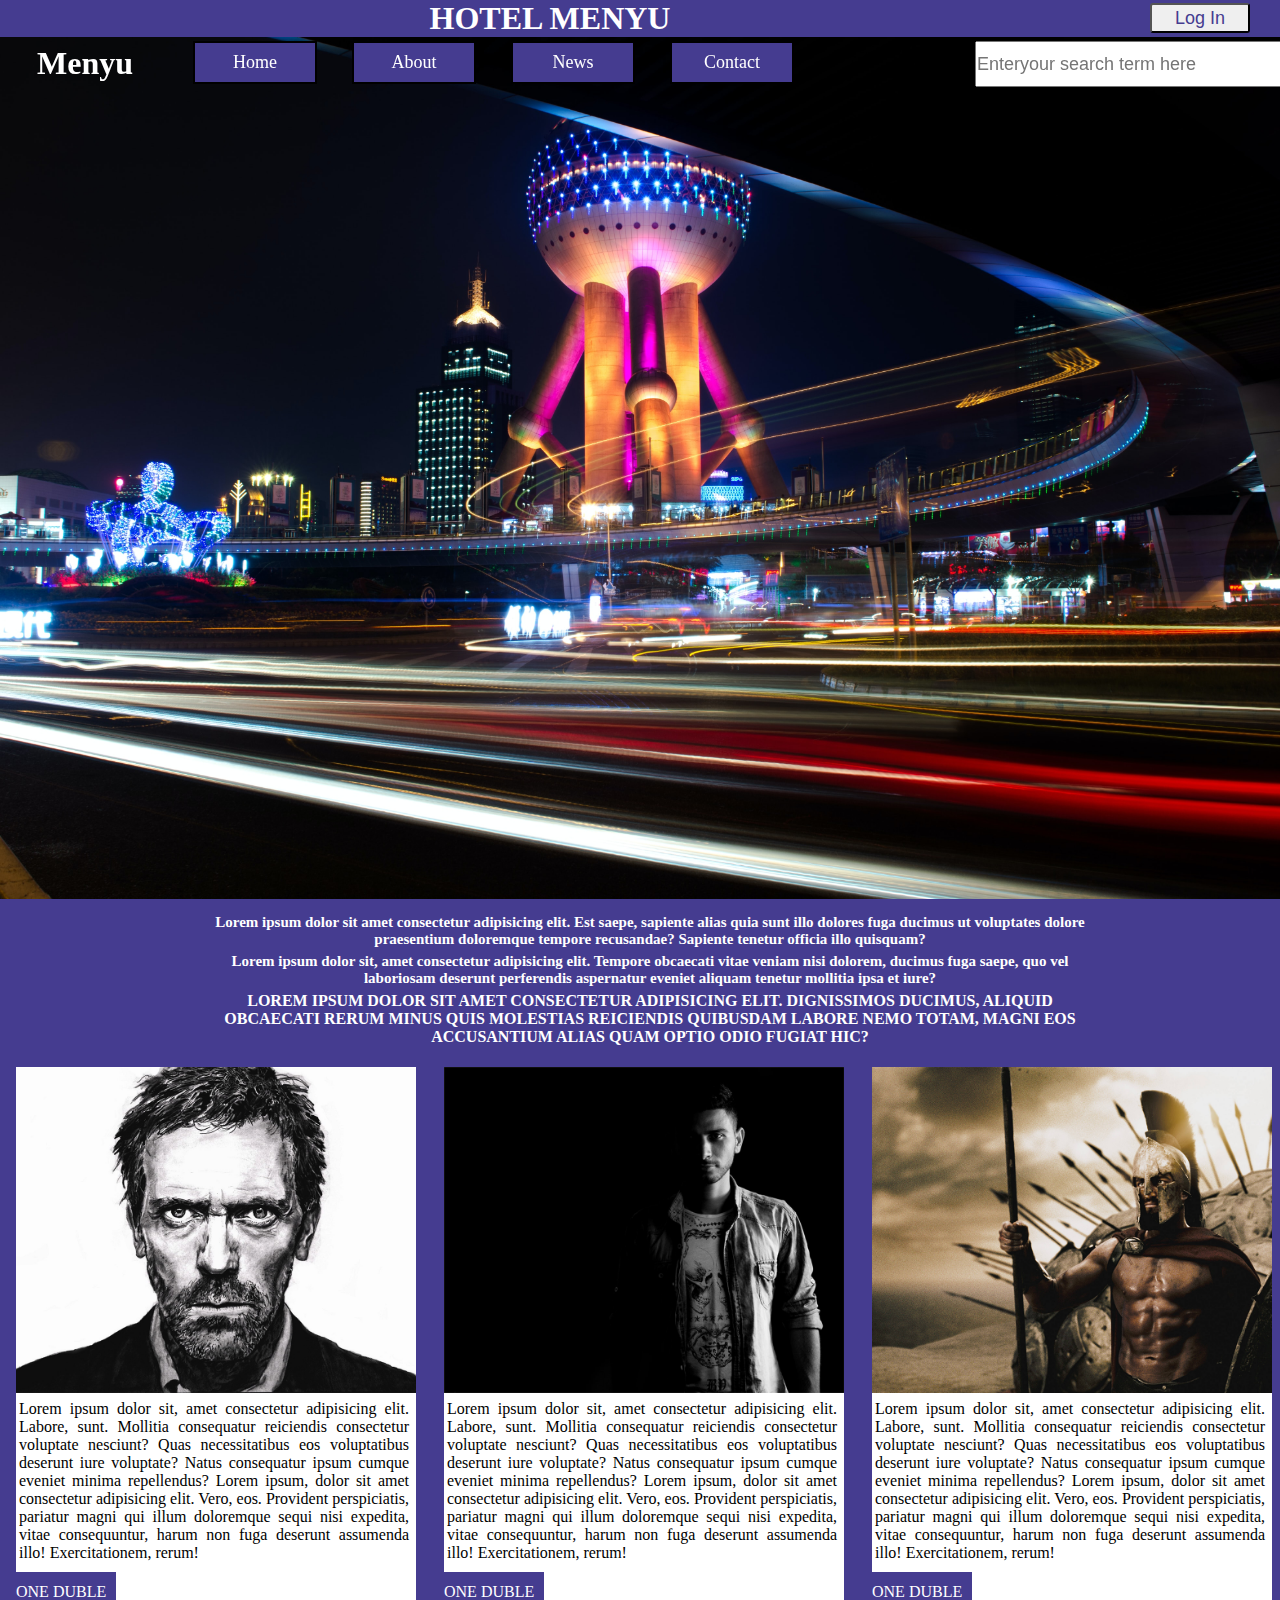
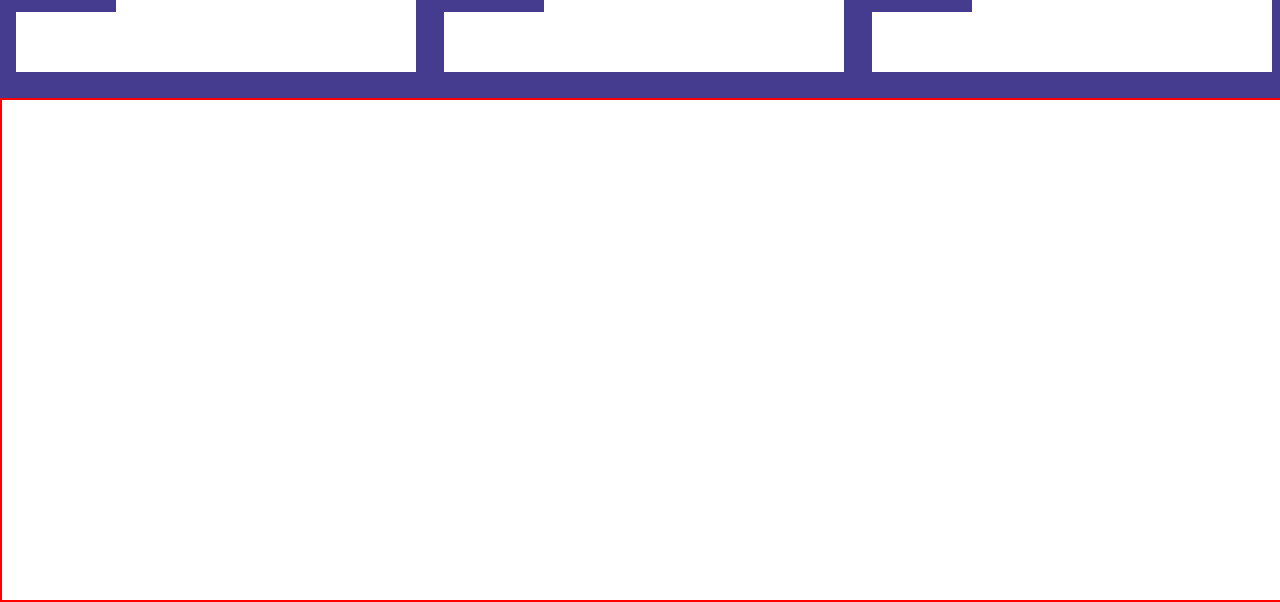
<file: index.html>
<!DOCTYPE html>
<html lang="en">

<head>
    <meta charset="UTF-8">
    <meta http-equiv="X-UA-Compatible" content="IE=edge">
    <meta name="viewport" content="width=device-width, initial-scale=1.0">
    <title>Document</title>

</head>

<link rel="stylesheet" href="css/linc.css">
<link rel="stylesheet" href="css/mobil.css">

<body>
    <div id="first_global_id">
        <div id="header">
            <div id="up_background_color">
                <div class="menyu_name">
                    <h1>Hotel Menyu</h1>
                </div>
                <div class="menyu_log_in">
                    <input type="button" value="Log In">
                </div>
            </div>
            <div class="menyu_name_link">
                <div class="menyu_image">
                    <h1 style="color: #ffffff;">Menyu</h1>
                </div>
                <div class="menyu_button_class">
                    <ul>
                        <li><a href="home.html">Home</a></li>
                        <li><a href="aboud.html">About</a></li>
                        <li><a href="news.html">News</a></li>
                        <li><a href="contact.html">Contact</a></li>
                        <!-- <li><a href="index.html">Up Menyu</a></li> -->
                    </ul>

                </div>
                <div class="menyu_search_class">
                    <input type="search" name="" placeholder="Enteryour search term here" id="search_id">
                </div>
            </div>
        </div>
        <div id="container">
            <div class="background_jpg">
                <img src="image/background.jpg" alt="">
            </div>
            <div class="reklama_class">
                <div class="message_menyu">
                    <h3>Lorem ipsum dolor sit amet consectetur adipisicing elit. Est saepe, sapiente alias quia sunt
                        illo dolores fuga ducimus ut voluptates dolore praesentium doloremque tempore recusandae?
                        Sapiente tenetur officia illo quisquam?
                    </h3>
                    <h3>Lorem ipsum dolor sit, amet consectetur adipisicing elit. Tempore obcaecati vitae veniam nisi
                        dolorem, ducimus fuga saepe, quo vel laboriosam deserunt perferendis aspernatur eveniet aliquam
                        tenetur mollitia ipsa et iure?
                    </h3>
                    <h1>Lorem ipsum dolor sit amet consectetur adipisicing elit. Dignissimos ducimus, aliquid obcaecati
                        rerum minus quis molestias reiciendis quibusdam labore nemo totam, magni eos accusantium alias
                        quam optio odio fugiat hic?</h1>
                </div>
                <div class="message_image_class">
                    <div class="image_class">
                        <img src="image/2.png" alt="">
                        <div class="image_message">
                            <p>Lorem ipsum dolor sit, amet consectetur adipisicing elit. Labore, sunt. Mollitia
                                consequatur reiciendis consectetur voluptate nesciunt? Quas necessitatibus eos
                                voluptatibus deserunt iure voluptate? Natus consequatur ipsum cumque eveniet minima
                                repellendus? Lorem ipsum, dolor sit amet consectetur adipisicing elit. Vero, eos.
                                Provident perspiciatis, pariatur magni qui illum doloremque sequi nisi expedita, vitae
                                consequuntur, harum non fuga deserunt assumenda illo! Exercitationem, rerum! </p>
                        </div>
                        <div class="button_class_in_image_class">
                            <ul>
                                <li>
                                    <a href=""> One Duble </a>
                                </li>
                            </ul>

                        </div>
                    </div>
                    <div class="image_class">
                        <img src="image/4.png" alt="">
                        <div class="image_message">
                            <p>Lorem ipsum dolor sit, amet consectetur adipisicing elit. Labore, sunt. Mollitia
                                consequatur reiciendis consectetur voluptate nesciunt? Quas necessitatibus eos
                                voluptatibus deserunt iure voluptate? Natus consequatur ipsum cumque eveniet minima
                                repellendus? Lorem ipsum, dolor sit amet consectetur adipisicing elit. Vero, eos.
                                Provident perspiciatis, pariatur magni qui illum doloremque sequi nisi expedita, vitae
                                consequuntur, harum non fuga deserunt assumenda illo! Exercitationem, rerum! </p>
                        </div>
                        <div class="button_class_in_image_class">
                            <ul>
                                <li>
                                    <a href=""> One Duble </a>
                                </li>
                            </ul>

                        </div>
                    </div>
                    <div class="image_class">
                        <img src="image/3.png" alt="">
                        <div class="image_message">
                            <p>Lorem ipsum dolor sit, amet consectetur adipisicing elit. Labore, sunt. Mollitia
                                consequatur reiciendis consectetur voluptate nesciunt? Quas necessitatibus eos
                                voluptatibus deserunt iure voluptate? Natus consequatur ipsum cumque eveniet minima
                                repellendus? Lorem ipsum, dolor sit amet consectetur adipisicing elit. Vero, eos.
                                Provident perspiciatis, pariatur magni qui illum doloremque sequi nisi expedita, vitae
                                consequuntur, harum non fuga deserunt assumenda illo! Exercitationem, rerum! </p>
                        </div>
                        <div class="button_class_in_image_class">
                            <ul>
                                <li>
                                    <a href=""> One Duble </a>
                                </li>
                            </ul>

                        </div>
                    </div>
                </div>
            </div>
            <div class="wheat_class">


            </div>
        </div>
        <div id="footer_button">

        </div>

    </div>

</body>

</html>
</file>
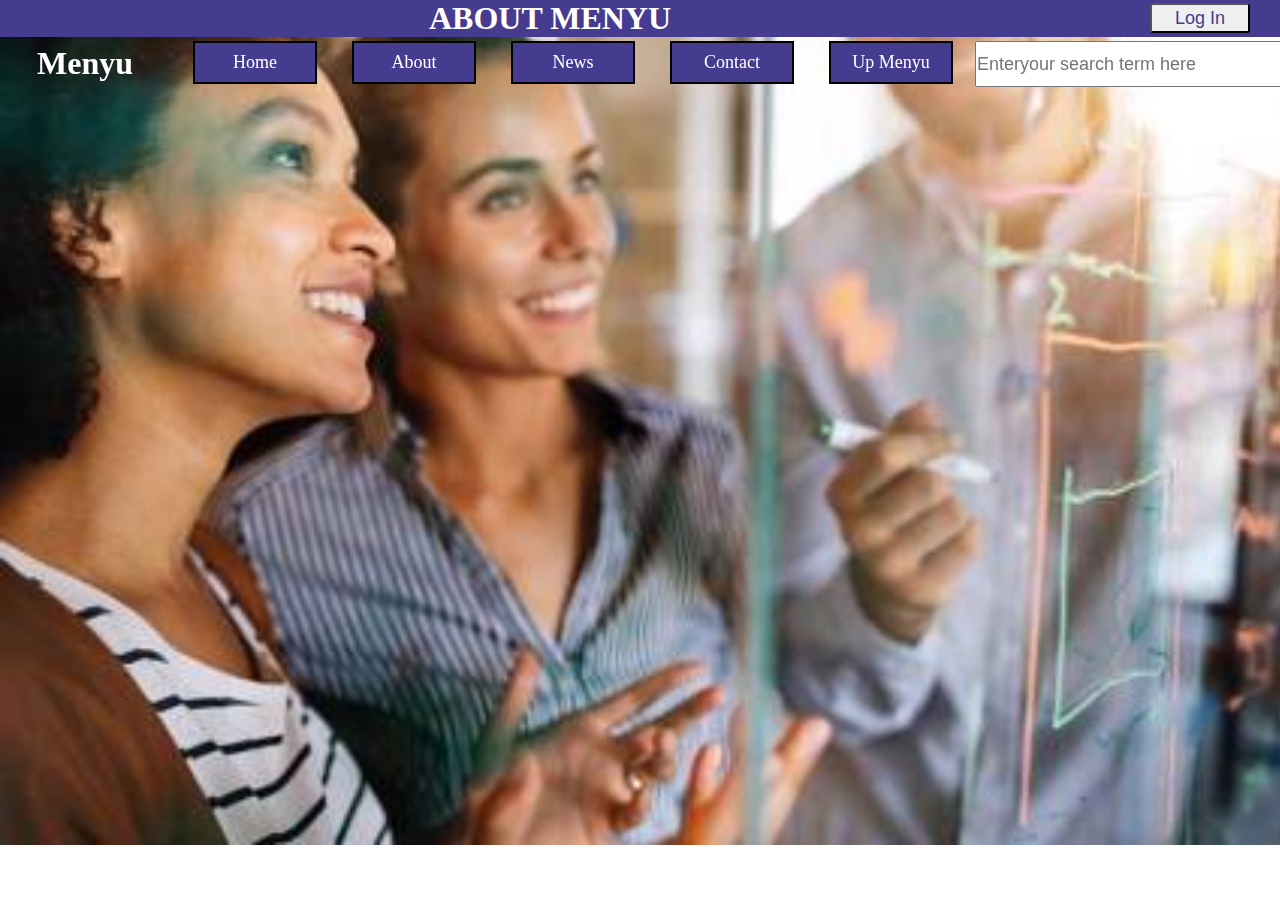
<file: aboud.html>
<!DOCTYPE html>
<html lang="en">

<head>
    <meta charset="UTF-8">
    <meta http-equiv="X-UA-Compatible" content="IE=edge">
    <meta name="viewport" content="width=device-width, initial-scale=1.0">
    <title>Document</title>

</head>

<link rel="stylesheet" href="css/linc.css">


<body>
    <div id="first_global_id">
        <div id="header">
            <div id="up_background_color">
                <div class="menyu_name">
                    <h1>About Menyu</h1>
                </div>
                <div class="menyu_log_in">
                    <input type="button" value="Log In">
                </div>
            </div>
            <div class="menyu_name_link">
                <div class="menyu_image">
                    <h1 style="color: #ffffff;">Menyu</h1>
                </div>
                <div class="menyu_button_class">
                    <ul>
                        <li><a href="home.html">Home</a></li>
                        <li><a href="aboud.html">About</a></li>
                        <li><a href="news.html">News</a></li>
                        <li><a href="contact.html">Contact</a></li>
                        <li><a href="index.html">Up Menyu</a></li>
                    </ul>

                </div>
                <div class="menyu_search_class">
                    <input type="search" name="" placeholder="Enteryour search term here" id="search_id">
                </div>
            </div>
        </div>
        <div id="container">
            <div class="background_jpg">
                <img src="image/aboud.jpg" alt="">
            </div>
            <div class="">

            </div>
            
        </div>
        <div id="footer_button">

        </div>

    </div>

</body>

</html>
</file>
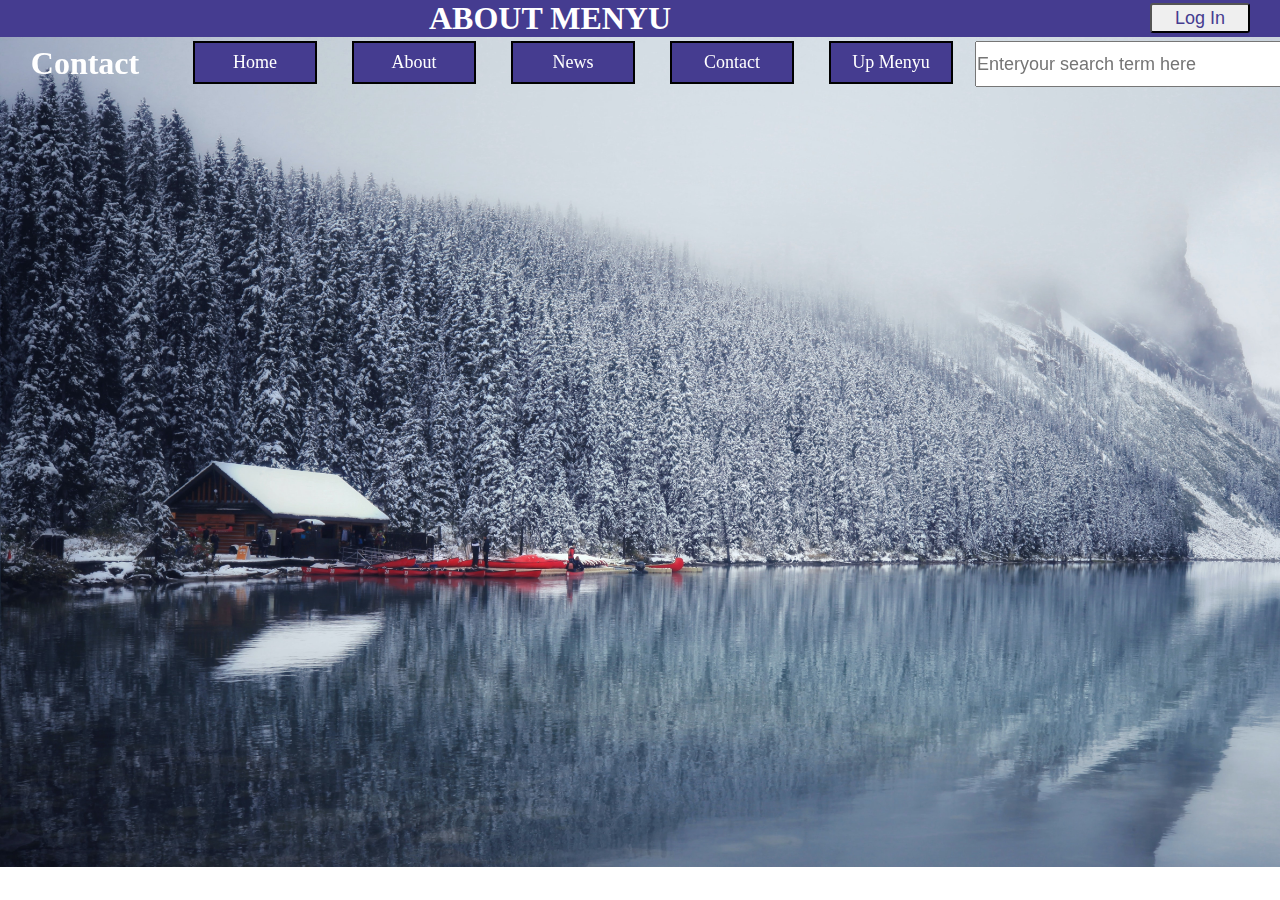
<file: contact.html>
<!DOCTYPE html>
<html lang="en">

<head>
    <meta charset="UTF-8">
    <meta http-equiv="X-UA-Compatible" content="IE=edge">
    <meta name="viewport" content="width=device-width, initial-scale=1.0">
    <title>Document</title>

</head>

<link rel="stylesheet" href="css/linc.css">


<body>
    <div id="first_global_id">
        <div id="header">
            <div id="up_background_color">
                <div class="menyu_name">
                    <h1>About Menyu</h1>
                </div>
                <div class="menyu_log_in">
                    <input type="button" value="Log In">
                </div>
            </div>
            <div class="menyu_name_link">
                <div class="menyu_image">
                    <h1 style="color: #ffffff;">Contact</h1>
                </div>
                <div class="menyu_button_class">
                    <ul>
                        <li><a href="home.html">Home</a></li>
                        <li><a href="aboud.html">About</a></li>
                        <li><a href="news.html">News</a></li>
                        <li><a href="contact.html">Contact</a></li>
                        <li><a href="index.html">Up Menyu</a></li>
                    </ul>

                </div>
                <div class="menyu_search_class">
                    <input type="search" name="" placeholder="Enteryour search term here" id="search_id">
                </div>
            </div>
        </div>
        <div id="container">
            <div class="background_jpg">
                <img src="image/contact.jpg" alt="">
            </div>
            <div class="">

            </div>
            
        </div>
        <div id="footer_button">

        </div>

    </div>

</body>

</html>
</file>
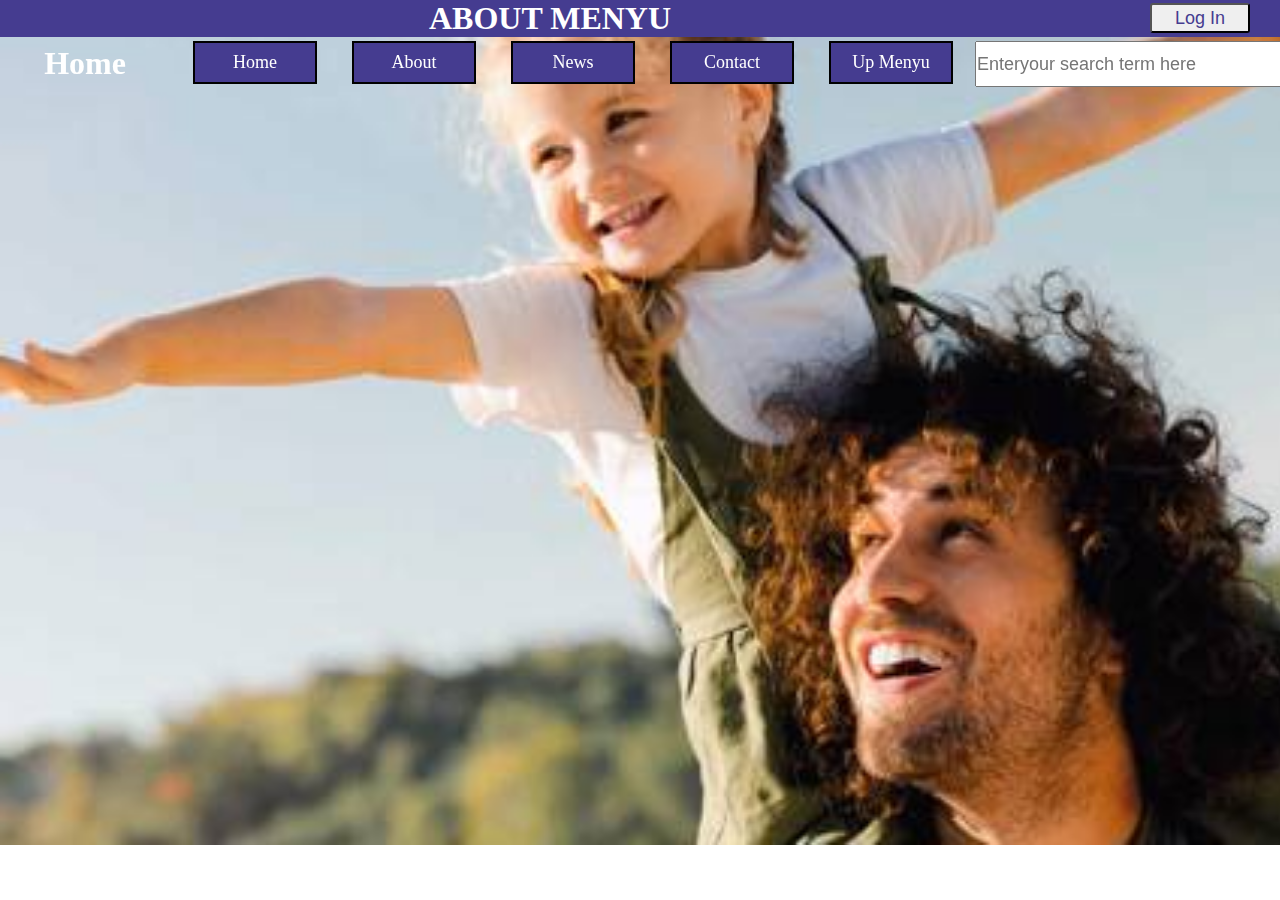
<file: home.html>
<!DOCTYPE html>
<html lang="en">

<head>
    <meta charset="UTF-8">
    <meta http-equiv="X-UA-Compatible" content="IE=edge">
    <meta name="viewport" content="width=device-width, initial-scale=1.0">
    <title>Document</title>

</head>

<link rel="stylesheet" href="css/linc.css">


<body>
    <div id="first_global_id">
        <div id="header">
            <div id="up_background_color">
                <div class="menyu_name">
                    <h1>About Menyu</h1>
                </div>
                <div class="menyu_log_in">
                    <input type="button" value="Log In">
                </div>
            </div>
            <div class="menyu_name_link">
                <div class="menyu_image">
                    <h1 style="color: #ffffff;">Home</h1>
                </div>
                <div class="menyu_button_class">
                    <ul>
                        <li><a href="home.html">Home</a></li>
                        <li><a href="aboud.html">About</a></li>
                        <li><a href="news.html">News</a></li>
                        <li><a href="contact.html">Contact</a></li>
                        <li><a href="index.html">Up Menyu</a></li>
                    </ul>

                </div>
                <div class="menyu_search_class">
                    <input type="search" name="" placeholder="Enteryour search term here" id="search_id">
                </div>
            </div>
        </div>
        <div id="container">
            <div class="background_jpg">
                <img src="image/home.jpg" alt="">
            </div>
            <div class="">

            </div>
            
        </div>
        <div id="footer_button">

        </div>

    </div>

</body>

</html>
</file>
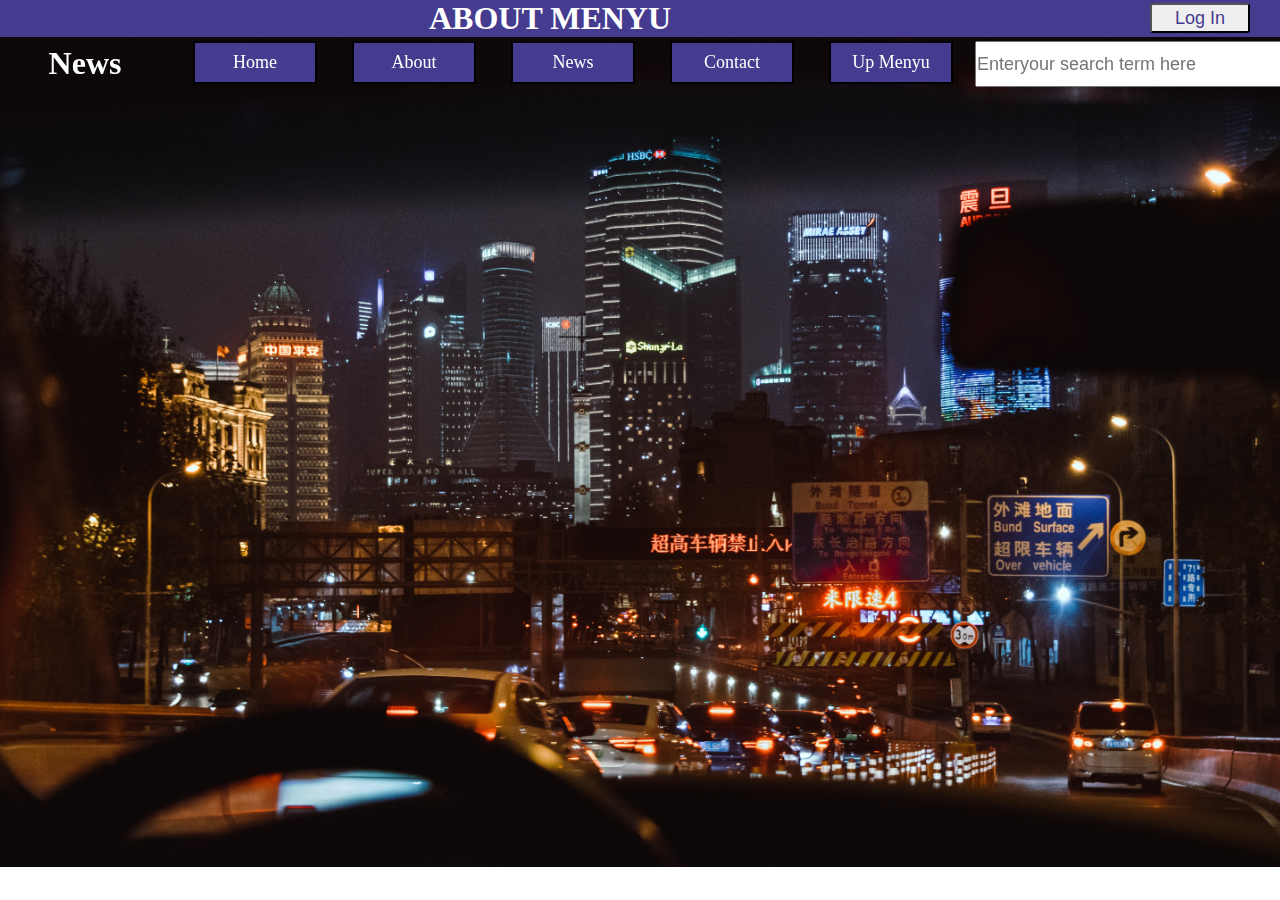
<file: news.html>
<!DOCTYPE html>
<html lang="en">

<head>
    <meta charset="UTF-8">
    <meta http-equiv="X-UA-Compatible" content="IE=edge">
    <meta name="viewport" content="width=device-width, initial-scale=1.0">
    <title>Document</title>

</head>

<link rel="stylesheet" href="css/linc.css">


<body>
    <div id="first_global_id">
        <div id="header">
            <div id="up_background_color">
                <div class="menyu_name">
                    <h1>About Menyu</h1>
                </div>
                <div class="menyu_log_in">
                    <input type="button" value="Log In">
                </div>
            </div>
            <div class="menyu_name_link">
                <div class="menyu_image">
                    <h1 style="color: #ffffff;">News</h1>
                </div>
                <div class="menyu_button_class">
                    <ul>
                        <li><a href="home.html">Home</a></li>
                        <li><a href="aboud.html">About</a></li>
                        <li><a href="news.html">News</a></li>
                        <li><a href="contact.html">Contact</a></li>
                        <li><a href="index.html">Up Menyu</a></li>
                    </ul>

                </div>
                <div class="menyu_search_class">
                    <input type="search" name="" placeholder="Enteryour search term here" id="search_id">
                </div>
            </div>
        </div>
        <div id="container">
            <div class="background_jpg">
                <img src="image/news.jpg" alt="">
            </div>
            <div class="">

            </div>
            
        </div>
        <div id="footer_button">

        </div>

    </div>

</body>

</html>
</file>
<file: css/linc.css>
*{margin: 0px; padding: 0px;}
#first_global_id{
    margin: 0px auto ;
    width: 1300px;
   
  
}
#header{
    position: fixed;

}
#up_background_color{
    /* border: 2px solid #453c90; */
    width: 1300px;
    background: #453c90;
    display: flex;
    flex-direction: row;

}
.menyu_name{
    width: 1100px;
    color: #ffffff;
    text-align: center;
    font-weight: 100;
    text-transform: uppercase;
}
.menyu_log_in{
    width: 200px;

}
.menyu_image{
    width: 170px;
    text-align: center;
    margin: 8px 0px 0px 0px;
}
.menyu_log_in input{
    width: 100px;
    font-size: 18px;
    height: 30px;
    margin: 3px 50px;
    color: #453c90;
    border-radius: 3px;
}
.menyu_name_link{
    /* border: 2px solid black; */
    width: 1300px;
    height: 58px;
    /* background: #ffffff; */
    display: flex;
    flex-direction: row;
}
.menyuimage{
    background: yellow;
}
.menyu_button_class{
    /* background: red; */
    width: 804px;
}
#search_id{
    font-size: 18px;
    width: 322px;
    height: 46px;
    margin: 4px 0px 0px 1px;

}
.menyu_button_class ul{
    list-style: none;
   
}
.menyu_button_class ul li{
    
    width: 116px;
    height: 35px;
    line-height: 35px;
    float: left;
    border: 2px solid black;
    padding: 2px;
    margin: 4px 12px 0px 23px;
    background: #453c90;
}
.menyu_button_class ul li a{
    display: block;
    text-decoration: none;
    text-align: center;
    font-size: 18px;
    color: #ffffff;
}
                /* container */

#container{
    width: 1300px;
}
.background_jpg img{
    width: 1300px;
}
.reklama_class{
    /* border: 2px solid red; */
    width: 1300px;
    background: #453c90;
    padding-bottom: 20px;

}
.message_menyu{
    padding: 10px;
    margin: -4px auto;
    /* border: 2px solid black; */
    width: 900px;
    text-align: center;
}
.message_menyu h3{
    color: #ffffff;
    font-size: 15px;
    margin: 5px 5px 0px 5px ;
    /* text-align: justify; */
    /* text-transform: uppercase; */
}
.message_menyu h1{
    text-transform: uppercase;
    font-size: 16px;
    padding: 5px;
    color: #ffffff;
    
}
.message_image_class{
    /* border: 2px solid rebeccapurple; */
    width: 1300px;
    display: flex;
    flex-direction: row;
}
.image_class{
   /* border: 2px solid firebrick; */
    width: 400px;
    margin: 10px 12px 6px 16px;
    /* color: #ffffff; */
    background: #ffffff;


}
.image_class img{
    width: 400px;
}
.image_message{
    margin: 3px;
    text-align: justify;
   
    width: 390px;
}
.button_class_in_image_class{
    width: 400px;
    height: 100px;
   
}
.button_class_in_image_class ul{
    list-style: none;
}
.button_class_in_image_class ul li{
    width: 100px;
    height: 40px;
    line-height: 40px;
    margin: 10px 10px 0px 0px;
    

}
.button_class_in_image_class ul li a{
    display: block;
    text-decoration: none;
    background: #453c90;
    color: #ffffff;
    font-size: 16px;
    text-transform: uppercase;
}
.button_class_in_image_class ul li a:hover{
    opacity: 0.5;
}
.wheat_class{
    border: 2px solid red;
    width: 1300px;
    height: 500px;
}
</file>
<file: css/mobil.css>
@media screen and (max-width: 600px){
	#first_global_id{
        width: 95%;
    }
    .menyu_name_limk{
            /* border: 2px solid black; */
    width: 95%;
    height: 58px;
    
    display: flex;
    flex-direction: row;
}
    
}
</file>
